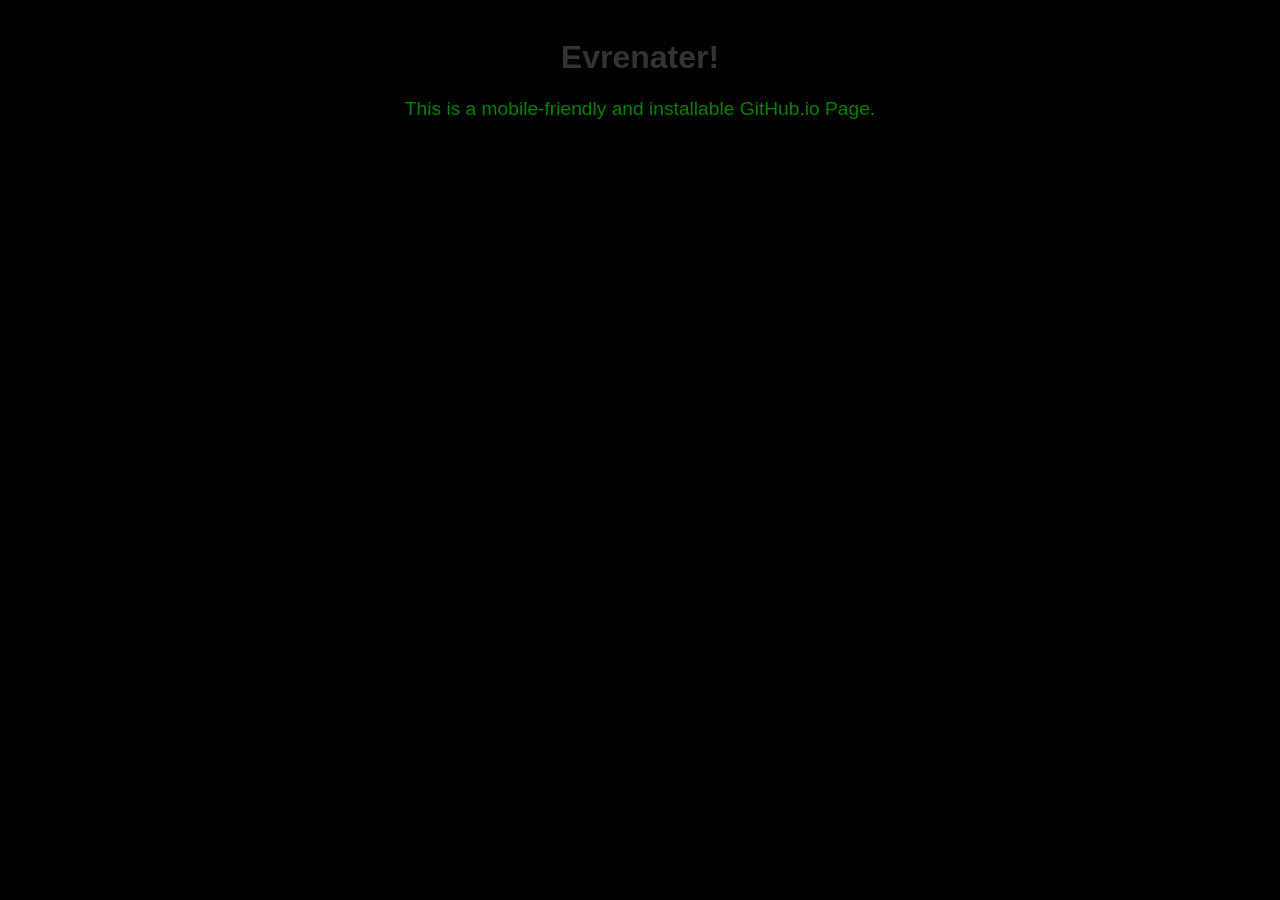
<file: index.html>
<!DOCTYPE html>
<html lang="en">
<head>
    <meta charset="UTF-8">
    <meta name="viewport" content="width=device-width, initial-scale=1.0">
    <meta name="theme-color" content="#00FF00"
    <title>Evrenater GitHub IO Page</title>
    <link rel="icon" type="image/x-icon" href="icon.png">
    <link rel="stylesheet" href="styles.css">
    <link rel="manifest" href="manifest.json">
</head>
<body>
    <h1>Evrenater!</h1>
    <p>This is a mobile-friendly and installable GitHub.io Page.</p>
</body>
</html>
<script>
if ('serviceWorker' in navigator) {
    navigator.serviceWorker.register('/service-worker.js')
        .then(() => console.log('Service Worker Registered'))
        .catch((error) => console.error('Service Worker Registration Failed:', error));
}
</script>
</file>
<file: styles.css>
body {
    font-family: Arial, sans-serif;
    margin: 0;
    padding: 0;
    text-align: center;
    background-color: black;
}

h1 {
    color: #333;
}

p {
    font-size: 1.2em;
    color:green;
}

.container {
    display: flex;
    flex-direction: column;
    align-items: center;
    padding: 20px;
}
/*
@media (max-width: 600px) {
    body {
        background-color: #000000;
    }

    h1 {
        font-size: 2em;
    }

    p {
        font-size: 1em;
        color:red;
    }
}
*/
</file>
